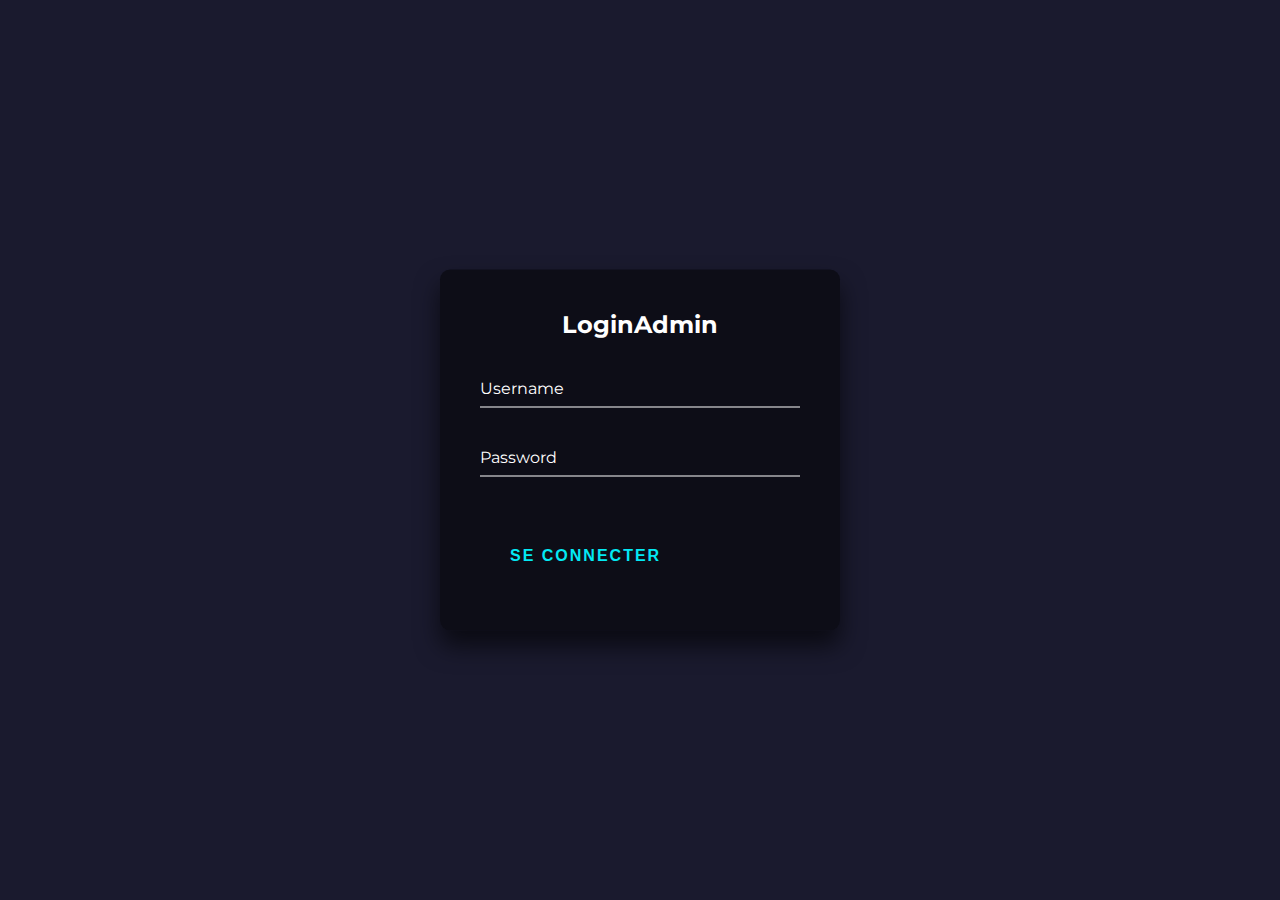
<file: login.html>
<!DOCTYPE html>
<html lang="en">
<head>
  <meta charset="UTF-8">
  <title>Login Form</title>
  <link rel="stylesheet" href="login.css">
</head>
<body>
  <div class="login-box">
    <h2>LoginAdmin</h2>
    <form onsubmit="return checkLogin(event)">
      <div class="user-box">
        <input type="text" id="username" required>
        <label>Username</label>
      </div>
      <div class="user-box">
        <input type="password" id="password" required>
        <label>Password</label>
      </div>
      <button type="submit" class="login-btn">
  <span>Se connecter</span>
</button>
      <p id="error" style="color:red; margin-top: 10px;"></p>
    </form>
  </div>

  <script>
    function checkLogin(event) {
      event.preventDefault(); // empêche le rechargement
      const username = document.getElementById('username').value.trim();
      const password = document.getElementById('password').value.trim();

      if (username === "oxy" && password === "oxy123") {
        window.location.href = "index.html"; // page à afficher si succès
      } else {
        document.getElementById("error").innerText = "Identifiants incorrects.";
      }
    }
  </script>
</body>
</html>
</file>
<file: login.css>
@import url('https://fonts.googleapis.com/css2?family=Montserrat:wght@300;400;500;600;700&display=swap');
body {
  margin: 0;
  padding: 0;
  background-color: #1a1a2e;
}


html {
    height: 100%;
    font-family: Montserrat;
  }
  
  .login-box {
    position: absolute;
    top: 50%;
    left: 50%;
    width: 400px;
    padding: 40px;
    transform: translate(-50%, -50%);
    background: rgba(0,0,0,.5);
    box-sizing: border-box;
    box-shadow: 0 15px 25px rgba(0,0,0,.6);
    border-radius: 10px;
  }
  
  .login-box h2 {
    margin: 0 0 30px;
    padding: 0;
    color: #fff;
    text-align: center;
  }
  
  .login-box .user-box {
    position: relative;
  }
  
  .login-box .user-box input {
    width: 100%;
    padding: 10px 0;
    font-size: 16px;
    color: #fff;
    margin-bottom: 30px;
    border: none;
    border-bottom: 1px solid #fff;
    outline: none;
    background: transparent;
  }
  .login-box .user-box label {
    position: absolute;
    top:0;
    left: 0;
    padding: 10px 0;
    font-size: 16px;
    color: #fff;
    pointer-events: none;
    transition: .5s;
  }
  
  .login-box .user-box input:focus ~ label,
  .login-box .user-box input:valid ~ label {
    top: -20px;
    left: 0;
    color: #03e9f4;
    font-size: 12px;
  }
  
  .login-box form a {
    position: relative;
    display: inline-block;
    padding: 10px 20px;
    color: #03e9f4;
    font-size: 16px;
    text-decoration: none;
    text-transform: uppercase;
    overflow: hidden;
    transition: .5s;
    margin-top: 40px;
    letter-spacing: 4px
  }
.login-btn {
  position: relative;
  display: inline-block;
  padding: 10px 30px;
  color: #03e9f4;
  font-size: 16px;
  font-weight: bold;
  text-transform: uppercase;
  letter-spacing: 2px;
  background: none;
  border: none;
  cursor: pointer;
  overflow: hidden;
  transition: 0.3s ease;
  margin-top: 30px;
}

.login-btn::before {
  content: '';
  position: absolute;
  top: 0;
  left: -100%;
  width: 100%;
  height: 100%;
  background: #03e9f4;
  transition: 0.4s ease;
  z-index: 0;
}

.login-btn:hover::before {
  left: 0;
}

.login-btn span {
  position: relative;
  z-index: 1;
  transition: 0.4s;
}

.login-btn:hover span {
  color: #111;
}
</file>
